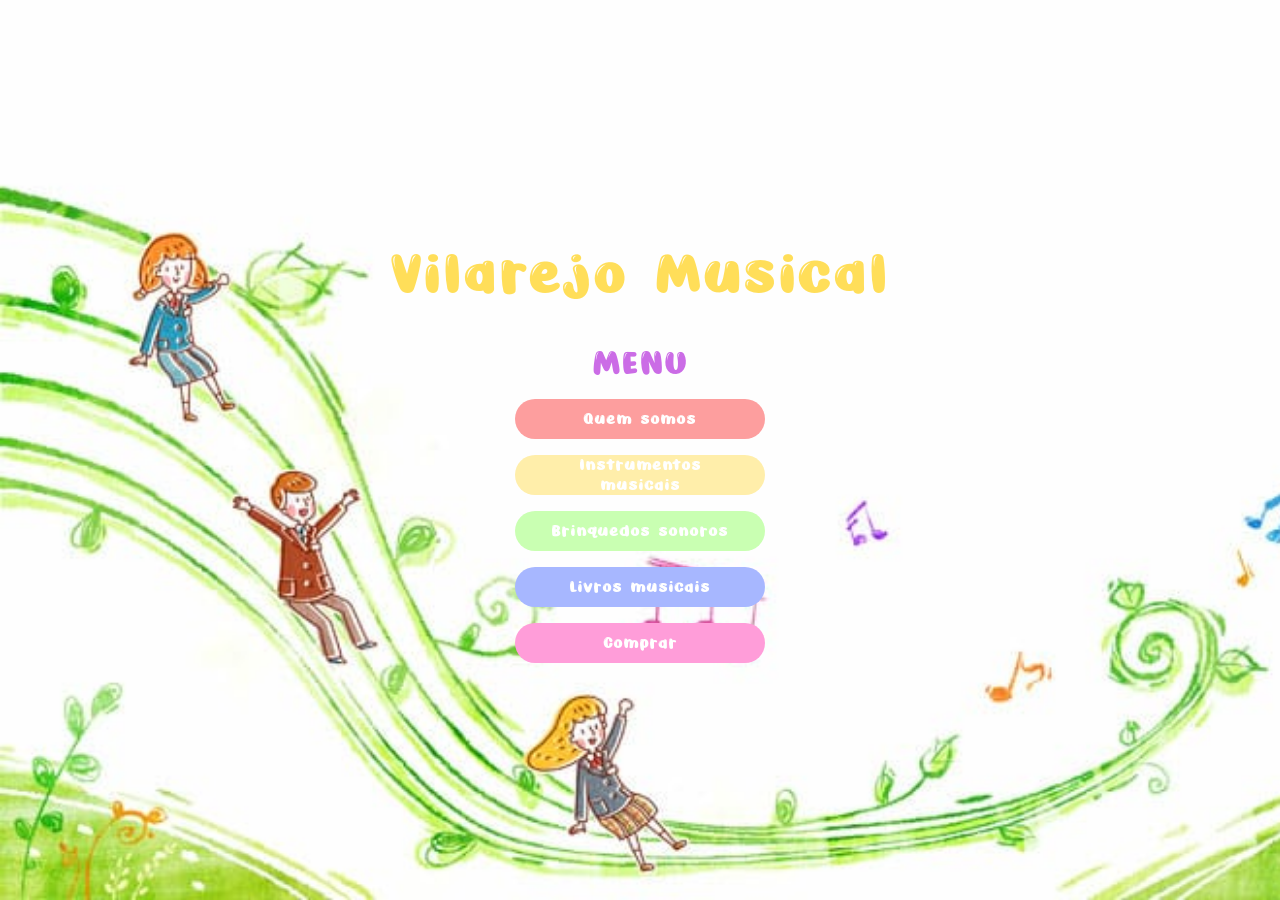
<file: index.html>
<!DOCTYPE html>
<html lang="pt-br">

<head>
  <meta charset="utf-8">
  <title>Cartão de crédito válido</title>
  <link rel="stylesheet" href="style.css" />
</head>

<body>
  <div class="container-one">
    <div class="informs-container-one">
      <span class="title-one">
        <header>
          <h1>Vilarejo Musical</h1>
        </header>
        <h3>MENU</h3>
      </span>
      <ul class="button-menu-container">
        <li><button class="btn1 button" type="button">Quem somos</button></li>
        <li><button class="btn2 button" type="button">Instrumentos musicais</button></li>
        <li><button class="btn3 button" type="button">Brinquedos sonoros</button></li>
        <li><button class="btn4 button" type="button">Livros musicais</button></li>
        <li><button class="btn5 button" type="button">Comprar</button></li>
      </ul>
    </div>
  </div>

  <div class="container-two hide">
    <div class="inform-container-two">
      <header>
        <h2>Validação do cartão de crédito</h2>
      </header>
    </div>
    <div class="container-card">
      <div class="id-card">
        <form id="form-cred-card">
          <div class="input-box">
            <label class="style-number-one" for="inputNumbers">Número do cartão</label>
            <input class="style-number-two" type="text" id="inputNumbers" name="inputNumbers"
              placeholder="4154 2560 8541 9631" maxlength="19" required>
          </div>
          <div class="input-box">
            <label class="style-name-one" for="inputName">Títular do cartão</label>
            <input class="style-name-two" type="text" id="inputName" name="inputName" placeholder="MARIA DA SILVA"
              maxlength="32" required>
          </div>
          <div id="block-card-id-two">
            <div class="input-expiration">
              <label class="style-expiration-one" for="inputExpiration">Validade</label>
              <input class="style-expiration-two" type="text" id="inputExpiration" name="inputExpiration"
                placeholder="06/25" maxlength="5" required>
            </div>
            <div class="input-security-code">
              <label class="style-code-one" for="inputCodeCard">CVV</label>
              <input class="style-code-two" type="text" id="inputCodeCard" name="inputCodeCard" placeholder="123"
                maxlength="3" required>
            </div>
          </div>
        </form>
        <div class="text-result">
          <button class="validation button" type="submit">Validar</button>
        </div>
      </div>

      <div class="formt-card">
        <div class="logo-marca">
          <img src="img/contactless.png" alt="">
        </div>
        <img src="img/chip.png" class="chip" alt="">
        <ul class="id-card-two">
          <li class="styleNumberCard">4154 2560 8541 9631</li>
          <div class="flexbox-card">
            <li class="box-card">
              <span>Validade</span>
              <div class="expiration">
                <span class="expDate">06/25</span>
              </div>
            </li>
            <li class="box-card">
              <span>CVV</span>
              <div class="security"></div>
              <span class="code">123</span>
            </li>
          </div>
          <li class="box-card-name">
            <span class="nameCard">MARIA DA SILVA</span>
          </li>
        </ul>
      </div>
    </div>
  </div>

  <section class="container-three hide">
    <div class="inform-container-three">
      <p class="result-text"></p>
      <div class="card-validation">
        <button class="return-menu-two button" type="button">Voltar ao menu</button>
        <button class="confirm button" type="button">Confirmar compra</button>
      </div>
    </div>
  </section>

  <script src="index.js" async type="module"></script>
  <footer></footer>
</body>

</html>
</file>
<file: style.css>
* {
    padding: 0;
    margin: 0;
    box-sizing: border-box;
}

body {    
    display: flex;
    justify-content: center;
    align-items: center;
    flex-direction: column;
    width: 100%;
    height: 100vh;
}

@font-face {
    font-family:'shine';
    src: url('fonte/Shine\ Demo.otf') format('opentype');
    font-weight: normal;
    font-style: normal;
}

h1 {
    font-family:'shine';
    font-weight: normal;
    font-style: normal;
    color: #ffde59;
    font-size: 70px;
    text-align: center;
}

h2 {
    font-family:'shine';
    font-weight: normal;
    font-style: normal;
    color: #ffde59;
    font-size: 70px;
    text-align: center;
}

h3 {
    font-family:'shine';
    font-weight: normal;
    font-style: normal;
    color: #cb6ce6;
    font-size: 42px;
    text-align: center;
    margin-top: 32px;
}

button {
    cursor: pointer;
}

input {
    font-weight: normal;
    font-size: 14px;
    text-align: center;
    text-transform: uppercase;
}

.container-one {
    width: 100%;
    height: 100vh;
    padding: 16px;

    background-image: url(img/music_pag1.jpeg);
    background-repeat: no-repeat;
    background-size: cover;
    background-attachment: fixed;

    display: flex;
    flex-direction: column;
    justify-content: center;
    align-items: center;
}

.informs-container-one {
    width: 60%;
    display: flex;
    flex-direction: column;
    justify-content: center;
    align-items: center;
    gap: 16px;
}

.container-two {
    width: 100%;
    height: 100vh;

    background-image: url(img/music_pag3.png);
    background-repeat: no-repeat;
    background-size: cover;
    background-attachment: fixed;

    display: flex;
    flex-direction: column;
    justify-content: center;
    align-items: center;  
}

.inform-container-two {
    width: 90%;
    margin-right: 15%;
}

.container-card {
    display: grid;
    grid-template-columns: 1fr 1fr;
    justify-content: center;
    align-items: center;
    gap: 16px;
}

.id-card {
    margin-left: 250px;
    margin-top: 60px;
    display: flex;
    flex-direction: column;
    gap: 16px;
 }

#form-cred-card {
    font-family: 'shine';
    font-weight: normal;
    width: 32%;
    display: grid;
    grid-template-columns: 1fr;
    gap: 16px;
}

#block-card-id-two {
    font-family: 'shine';
    font-weight: normal;
    width: 32%;
    display: grid;
    grid-template-columns: 1fr 1fr;
    gap: 16px;
}

.style-number-one {
    color: #0cc0df;
    font-size: 24px;
}

.style-number-two {
    background-color: #ededed;
    border: none;
    height: 40px;
    width: 350px;
}

.style-number-two::placeholder {
    font-family: 'Franklin Gothic Medium', 'Arial Narrow', Arial, sans-serif;
    font-size: 16px; 
    color: #c9c7c7;
    text-align: center;     
}

.style-name-one {
    color: #ff66c4;
    font-size: 24px;
}

.style-name-two {
    background-color: #ededed;
    border: none;
    height: 40px;
    width: 350px;
}

.style-name-two::placeholder {
    font-family: 'Franklin Gothic Medium', 'Arial Narrow', Arial, sans-serif;
    font-size: 16px;
    color: #c9c7c7;
    text-align: center;  
}

.style-expiration-one {
    color: #7ed957;
    font-size: 24px;
}

.style-expiration-two {
    background-color: #ededed;
    border: none;
    height: 40px;
    width: 167.5px;
}

.style-expiration-two::placeholder {
    font-family: 'Franklin Gothic Medium', 'Arial Narrow', Arial, sans-serif;
    font-size: 16px;
    color: #c9c7c7;
    text-align: center;
}

.style-code-one {
    color: #cb6ce6;
    font-size: 24px;
}

.style-code-two {
    background-color: #ededed;
    border: none;
    height: 40px;
    width: 167.5px;
  }

.style-code-two::placeholder {
    font-family: 'Franklin Gothic Medium', 'Arial Narrow', Arial, sans-serif;
    font-size: 16px;
    color: #c9c7c7;
    text-align: center; 
}

.formt-card {
    background-image: linear-gradient(to right,#b7e4fd, #ffb9fa);
    border: #a7b7ff;

    width: 310px;
    height: 200px;
    margin-top: 70px;
   
    border: 0;
    border-radius: 20px;
    box-shadow: 0 10px 10px 0 rgba(90, 116, 148, 0.3);    
}

.logo-marca{
    text-align: right;
    min-height: 50px;
}

.logo-marca img {
    height: 100%;
    object-fit: cover;
    max-height: 30px;
    margin-right: 20px;
    margin-top: 25px;
}

.chip{
    width: 100%;
    max-width: 40px;
    margin-left: 25px;
    margin-bottom: 25px;
}

.id-card-two{
    width: 100%;
    height: 40px;
    color: #fcfcfc;
    font-family: 'Franklin Gothic Medium', 'Arial Narrow', Arial, sans-serif;

    display: flex;
    flex-direction: column;
    justify-content: center;
    align-items: center;
    list-style: none;
}

.styleNumberCard{
    font-size: 18px;
    display: flex;
    margin-right: 80px;
}

.flexbox-card{
    font-size: 11px;
    display: grid;
    grid-template-columns: 1fr 1fr;
    text-align: center;
    gap: 50px;
    margin-top: 8px;
    margin-bottom: 8px;
    margin-right: 70px;
}

.box-card-name{
    width: 100%;
}
.nameCard{
    width: 100%;
    font-size: 14px;
    text-transform: uppercase;
    display: flex;
    margin-right: 180px;
    margin-bottom: 10px;
    padding-left: 25px;
}

.container-three {
    background-image: url(img/music_pag4.jpg);
    background-repeat: no-repeat;
    background-size: cover;
    background-attachment: fixed;

    width: 100%;
    height: 100vh;
}

.inform-container-three {
    margin-left: 9%;
    display: flex;
    flex-direction: column;
    justify-content: center;
    align-items: center;
    gap: 50px;
    margin-top: 210px;
}

.card-validation {
    width: 90%;
    display: flex;
    flex-direction: column;
    margin-right: 80px;
}

.result-text{
    width: 40%;
    font-family: 'shine';
    font-size: 55px;
    color: #8b9ff6;
    text-align: center;
    margin-right: 930px;
}

.button-menu-container {
    width: 100%;
    display: grid;
    grid-template-columns: 1fr;
    text-align: center;
    list-style: none;
    gap: 16px;
}

.button {
    font-family: 'shine';
    font-weight: normal;
    text-align: center;
    border-radius: 20px;
    border: 0;
    height: 40px;
    width: 250px;
    padding: 0 32px;

    transition: filter 0.2s;
}

.button:hover {
    filter: brightness(0.8);
}

.btn1 {
    background-color:#fd9e9e;
    color: #fff;
    font-size: 20px;
    border: #fd9e9e;    
}

.btn2 {
    background-color:#ffeeaa;
    color: #fff;
    font-size: 20px;
    border: #ffeeaa;
}

.btn3 {
    background-color:#c9ffb2;
    color: #fff;
    font-size: 20px;
    border: #c9ffb2; 
}

.btn4 {
    background-color:#a7b7ff;
    color: #fff;
    font-size: 20px;
    border: #a7b7ff;
}

.btn5 {
    background-color:#ff9dd9;
    color: #fff;
    font-size: 20px;
    border: #ff9dd9;
}

.return-menu-one {
    background-color:#a7b7ff;
    color: #fff;
    font-size: 20px;
    border: #a7b7ff;
    margin-top: 32px;
}

.validation {
    background-image: linear-gradient(to right,#b7e4fd, #ffb9fa);
    color: #5271ff;
    font-size: 22px;
    border-radius: 2%;
    border: #a7b7ff;

    margin-top: 16px;
    padding: 0 146px;
    width: 352px;
}

.return-menu-two {
    background-color:#fd9e9e;
    color: #fff;
    font-size: 20px;
    border: #fd9e9e;
    margin-top: 32px;
    width: 280px;    
}

.confirm {
    background-color:#fd9e9e;
    color: #fff;
    font-size: 20px;
    border: #fd9e9e;
    margin-top: 32px;
    width: 280px;
}

.hide {
    display: none;
}
</file>
